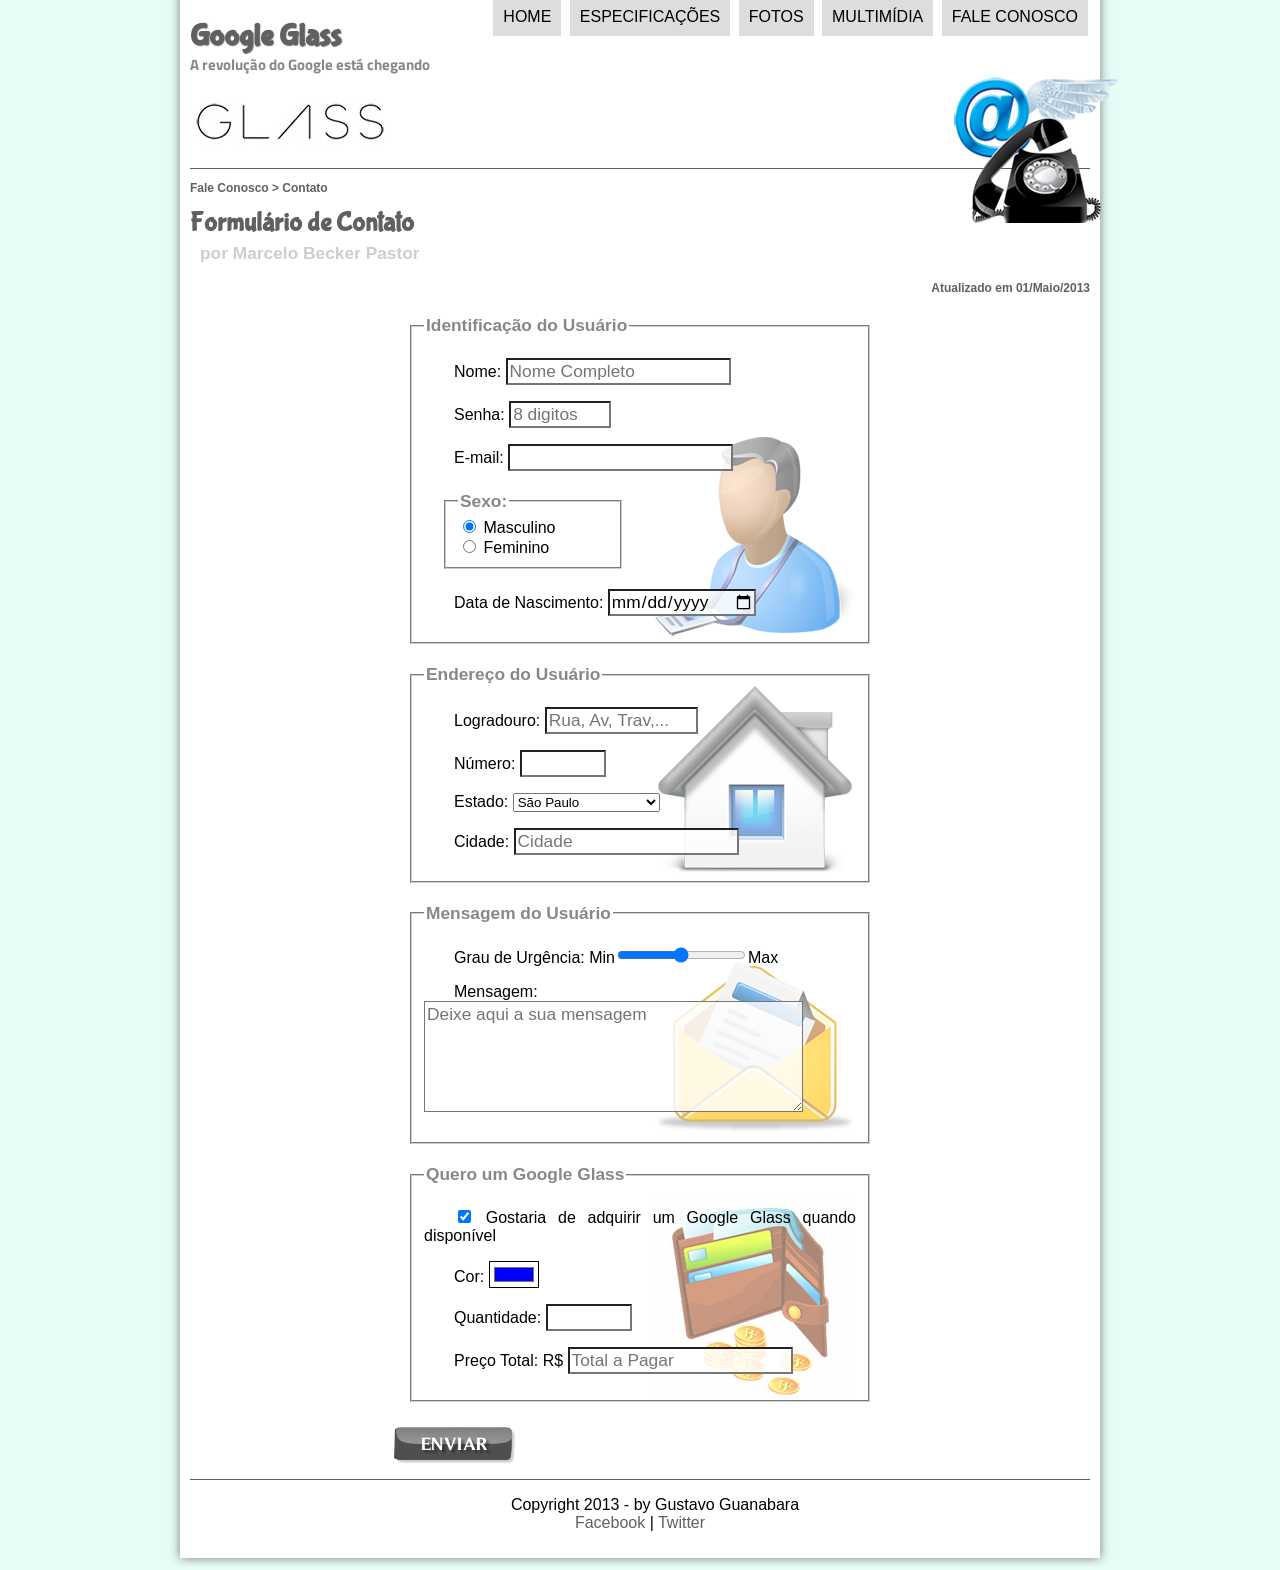
<file: fale-conosco.html>
<!DOCTYPE html>
<html lang="pt-br" xmlns="http://www.w3.org/1999/html">
<head>
    <meta charset="UTF-8"/>
    <title>Tudo sobre Google Glass</title>
    <link rel="stylesheet" href="_css/estilo.css"/>
    <link rel="stylesheet" href="_css/form.css"/>
    <script language="JavaScript" src="_javascript/funcoes.js"></script>
    <script>
        function calc_total() {
            var qtd = parseInt(document.getElementById('cQtde').value);
            var tot = qtd * 1500;
            document.getElementById('cTot').value = tot;
        }
    </script>
</head>
<body>
<div id="interface">

    <header id="cabecalho">
        <hgroup>
            <h1>Google Glass</h1>
            <h2>A revolução do Google está chegando</h2>
        </hgroup>
        <img id="icone" src="_imagens/contato.png"/>
        <nav id="menu">
            <h1>Menu Principal</h1>
            <ul type="a" start="3">
                <li onmouseover="mudaFoto('_imagens/home.png')" onmouseout="mudaFoto('_imagens/contato.png')"><a href="index.html">Home</a></li>
                <li onmouseover="mudaFoto('_imagens/especificacoes.png')" onmouseout="mudaFoto('_imagens/contato.png')"><a href="specs.html">Especificações</a></li>
                <li onmouseover="mudaFoto('_imagens/fotos.png')" onmouseout="mudaFoto('_imagens/contato.png')"><a href="fotos.html">Fotos</a></li>
                <li onmouseover="mudaFoto('_imagens/multimidia.png')" onmouseout="mudaFoto('_imagens/contato.png')"><a href="multimidia.html">Multimídia</a></li>
                <li onmouseover="mudaFoto('_imagens/contato.png')" onmouseout="mudaFoto('_imagens/contato.png')"><a href="fale-conosco.html">Fale conosco</a></li>
            </ul>
        </nav>
    </header>

    <section id="corpo-full">
        <article id="noticia-principal">
            <header id="cabecalho-artigo">
                <hgroup>
                    <h3>Fale Conosco > Contato</h3>
                    <h1>Formulário de Contato</h1>
                    <h2>por Marcelo Becker Pastor</h2>
                    <h3 class="direita">Atualizado em 01/Maio/2013</h3>
                </hgroup>
            </header>
        </article>
    </section>

<form method="post" id="fContato" action="mailto:becker.pr1me@gmail.com" oninput="calc_total();">

<fieldset id="usuario">
<legend>Identificação do Usuário</legend>
    <p><label for="cNome">Nome:</label> <input type="text" name="tNome" id="cNome" size="20" maxlength="30" placeholder="Nome Completo"/></p>
    <p><label for="cSenha">Senha:</label> <input type="password" name="tSenha" id="cSenha" size="8" maxlength="8" placeholder="8 digitos"/></p>
    <p><label for="cMail">E-mail:</label> <input type="email" name="tMail" id="cMail" size="20" maxlength="40"/></p>
    <fieldset id="sexo">
    <legend>Sexo:</legend>
        <input type="radio" name="tSexo" id="cMasc" checked/> <label for="cMasc">Masculino</label><br>
        <input type="radio" name="tSexo" id="cFem"/> <label for="cFem">Feminino</label>
    </fieldset>
    <p><label for="cNasc">Data de Nascimento:</label> <input type="date" name="tNasc" id="cNasc"/></p>
</fieldset>

<fieldset id="endereco">
<legend>Endereço do Usuário</legend>
    <p><label for="cRua">Logradouro:</label> <input type="text" name="tRua" id="cRua" size="13" maxlength="80" placeholder="Rua, Av, Trav,..."/></p>
    <p><label for="cNro">Número:</label> <input type="number" name="tNro" id="cNro" min="0" max="99999"/></p>
    <p><label for="cUF">Estado:</label>
        <select name="tUf" id="cUF">
            <optgroup label="Região Sudeste">
                <option value="RJ">Rio de Janeiro</option>
                <option value="SP" selected>São Paulo</option>
                <option value="MG">Minas Gerais</option>
            </optgroup>
            <optgroup label="Região Sul">
                <option value="SC">Santa Catarina</option>
                <option value="PR">Paraná</option>
                <option value="RG">Rio Grande do Sul</option>
            </optgroup>
        </select>
    </p>
    <p><label for="cCidade">Cidade:</label>
        <input type="text" name="tCidade" id="cCidade" size="20" maxlength="40" placeholder="Cidade" list="cidades"/>
    </p>
    <datalist id="cidades">
        <option value="Rio de Janeiro"></option>
        <option value="Nava Iguaçu"></option>
        <option value="Niterói"></option>
        <option value="Belford Roxo"></option>
    </datalist>
</fieldset>

<fieldset id="mensagem">
<legend>Mensagem do Usuário</legend>
    <p><label for="cUrg">Grau de Urgência:</label>
        Min<input type="range" name="tUrg" id="cUrg" min="0" max="10" step="1"/>Max
    </p>
    <p><label for="cMsg">Mensagem:</label>
        <textarea name="tMsg" id="cMsg" cols="35" rows="5" placeholder="Deixe aqui a sua mensagem"></textarea>
    </p>
</fieldset>

<fieldset id="pedido">
<legend>Quero um Google Glass</legend>
    <p> <input type="checkbox" checked name="tPed" id="cPed"/>
        <label for="cPed">Gostaria de adquirir um Google Glass quando disponível</label>
    </p>
    <p><label for="cCor">Cor:</label>
        <input type="color" name="tCor" id="cCor" value="#0000FF"/>
    </p>
    <p><label for="cQtde">Quantidade:</label> <input type="number" name="tQtde" id="cQtde" min="0" max="99999"/></p>
    <p><label for="cTot">Preço Total: R$</label>
        <input type="text" name="tTot" id="cTot" placeholder="Total a Pagar" readonly/>
    </p>
</fieldset>

<input type="image" name="tEnviar" id="cEnviar" src="_imagens/botao-enviar.png"/>

</form>

    <footer id="rodape">
        <p>Copyright 2013 - by Gustavo Guanabara <br/>
            <a href="https://www.facebook.com/pages/Project-Glass/742341432462938?fref=ts" target="_blank">Facebook</a> | <a href="https://twitter.com/GGlassTweets" target="_blank">Twitter</a> </p>
    </footer>
</div>
</body>
</html>
</file>
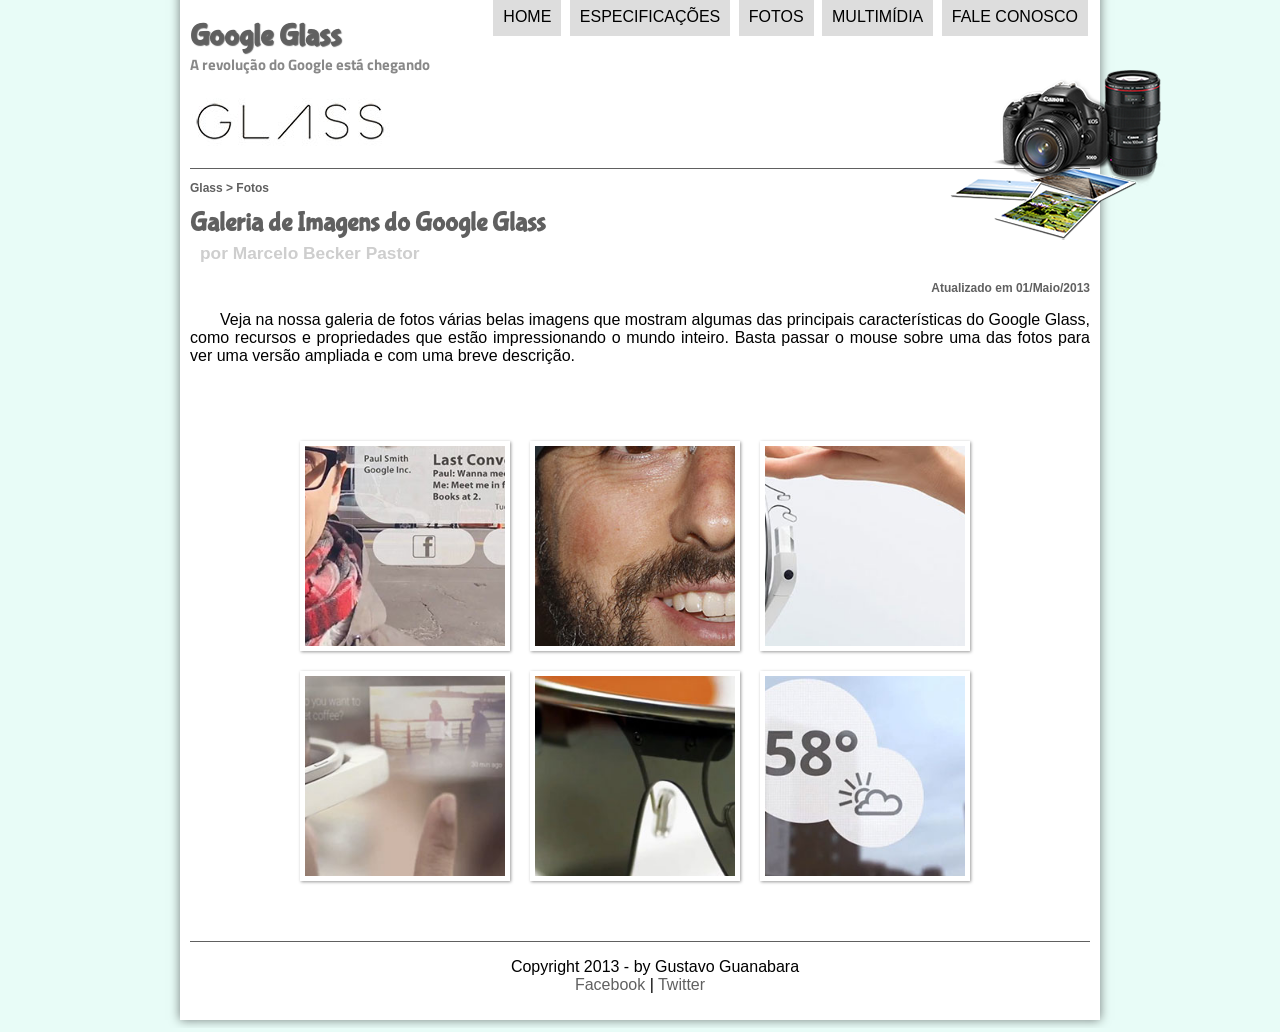
<file: fotos.html>
<!DOCTYPE html>
<html lang="pt-br" xmlns="http://www.w3.org/1999/html">
<head>
    <meta charset="UTF-8"/>
    <title>Tudo sobre Google Glass</title>
    <link rel="stylesheet" href="_css/estilo.css"/>
    <link rel="stylesheet" href="_css/fotos.css"/>

</head>
<script language="JavaScript" src="_javascript/funcoes.js"></script>
<body>
<div id="interface">

    <header id="cabecalho">
        <hgroup>
            <h1>Google Glass</h1>
            <h2>A revolução do Google está chegando</h2>
        </hgroup>
        <img id="icone" src="_imagens/fotos.png"/>
        <nav id="menu">
            <h1>Menu Principal</h1>
            <ul type="a" start="3">
                <li onmouseover="mudaFoto('_imagens/home.png')" onmouseout="mudaFoto('_imagens/fotos.png')"><a href="index.html">Home</a></li>
                <li onmouseover="mudaFoto('_imagens/especificacoes.png')" onmouseout="mudaFoto('_imagens/fotos.png')"><a href="specs.html">Especificações</a></li>
                <li onmouseover="mudaFoto('_imagens/fotos.png')" onmouseout="mudaFoto('_imagens/fotos.png')"><a href="fotos.html">Fotos</a></li>
                <li onmouseover="mudaFoto('_imagens/multimidia.png')" onmouseout="mudaFoto('_imagens/fotos.png')"><a href="multimidia.html">Multimídia</a></li>
                <li onmouseover="mudaFoto('_imagens/contato.png')" onmouseout="mudaFoto('_imagens/fotos.png')"><a href="fale-conosco.html">Fale conosco</a></li>
            </ul>
        </nav>
    </header>


    <section id="corpo-full">
        <article id="noticia-principal">
            <header id="cabecalho-artigo">
                <hgroup>
                    <h3>Glass > Fotos</h3>
                    <h1>Galeria de Imagens do Google Glass</h1>
                    <h2>por Marcelo Becker Pastor</h2>
                    <h3 class="direita">Atualizado em 01/Maio/2013</h3>
                </hgroup>
            </header>

<p>Veja na nossa galeria de fotos várias belas imagens que mostram algumas das principais características do Google Glass, como recursos e propriedades que estão impressionando o mundo inteiro. Basta passar o mouse sobre uma das fotos para ver uma versão ampliada e com uma breve descrição.</p>

<ul id="album-fotos">
<li id="foto01"><span>Agenda e lembretes</span></li>
<li id="foto02"><span>Sergey Brin usando o Glass</span></li>
<li id="foto03"><span>Leve e compacto</span></li>
<li id="foto04"><span>Sensação de uma tela de 50"</span></li>
<li id="foto05"><span>Vários tipos de lente</span></li>
<li id="foto06"><span>Informações importantes</span></li></ul>

        </article>
    </section>
    <footer id="rodape">
        <p>Copyright 2013 - by Gustavo Guanabara <br/>
            <a href="https://www.facebook.com/pages/Project-Glass/742341432462938?fref=ts" target="_blank">Facebook</a> | <a href="https://twitter.com/GGlassTweets" target="_blank">Twitter</a> </p>
    </footer>
</div>
</body>
</html>
</file>
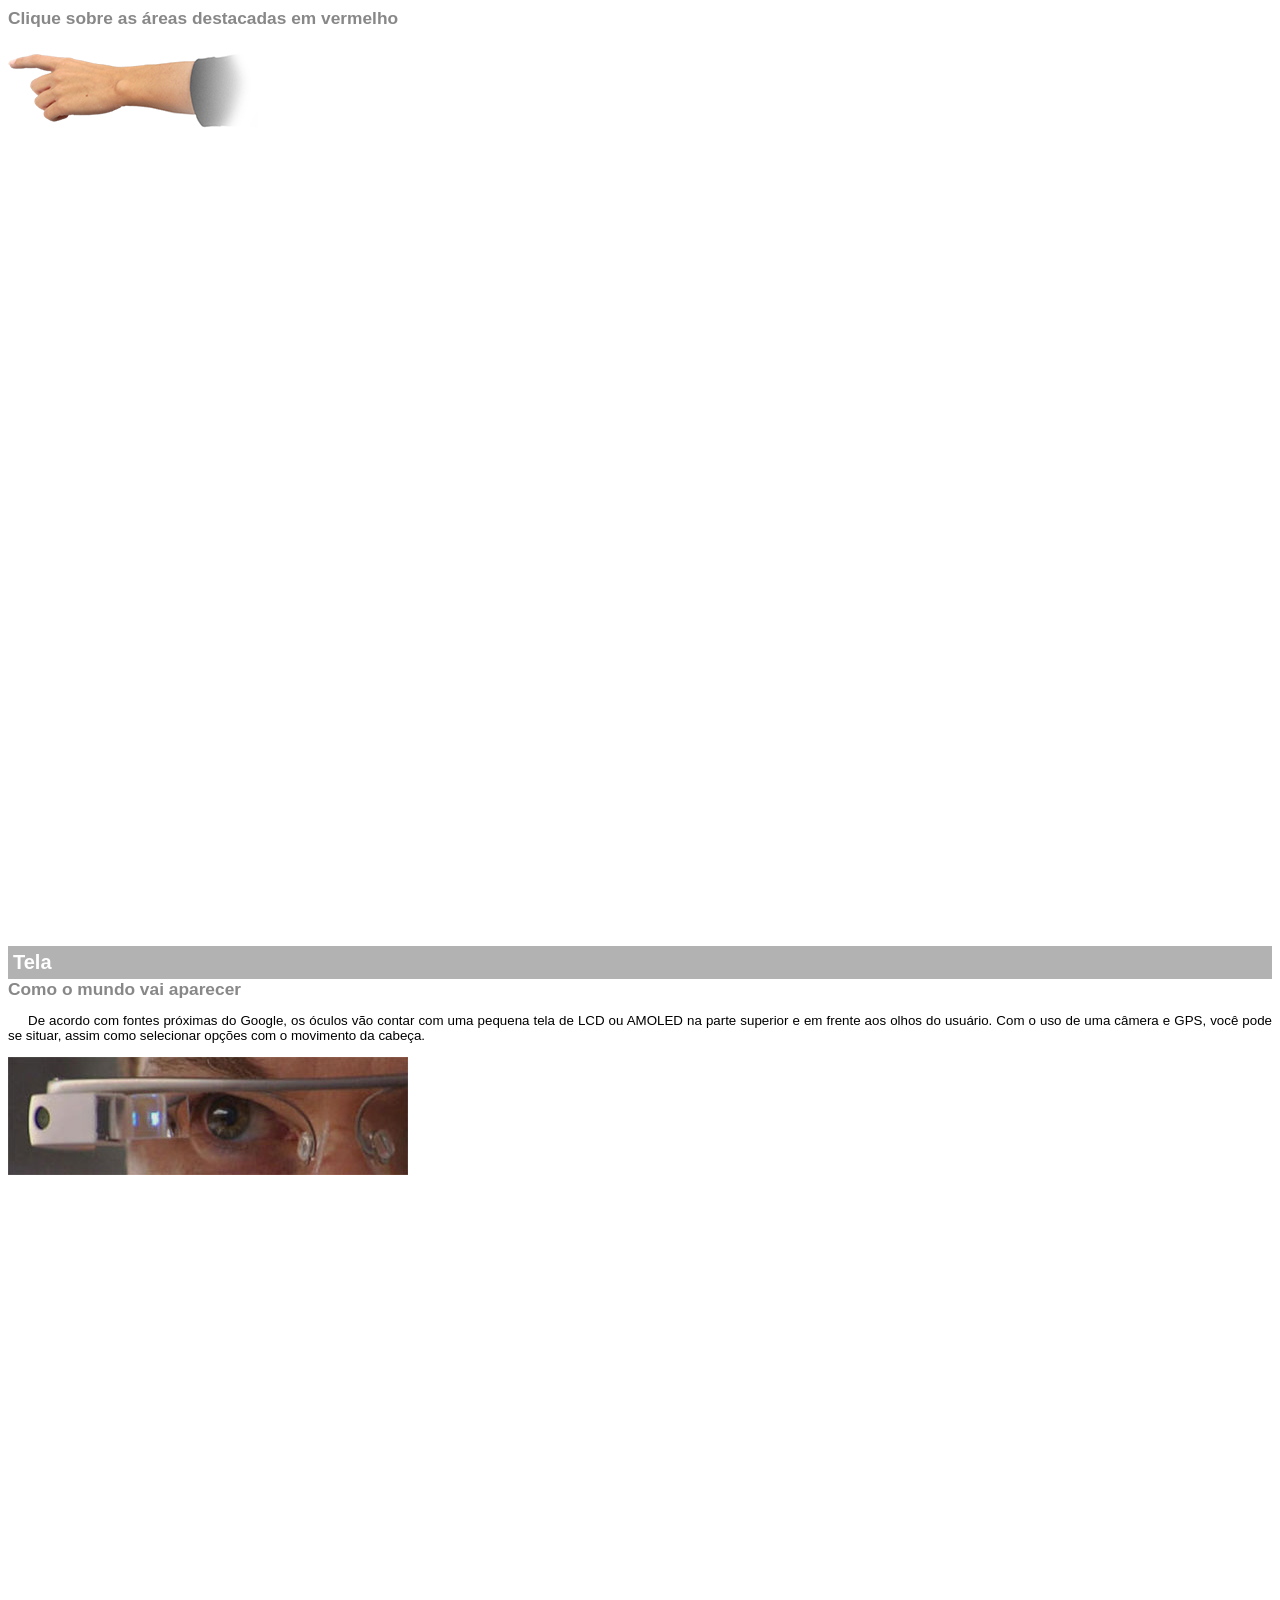
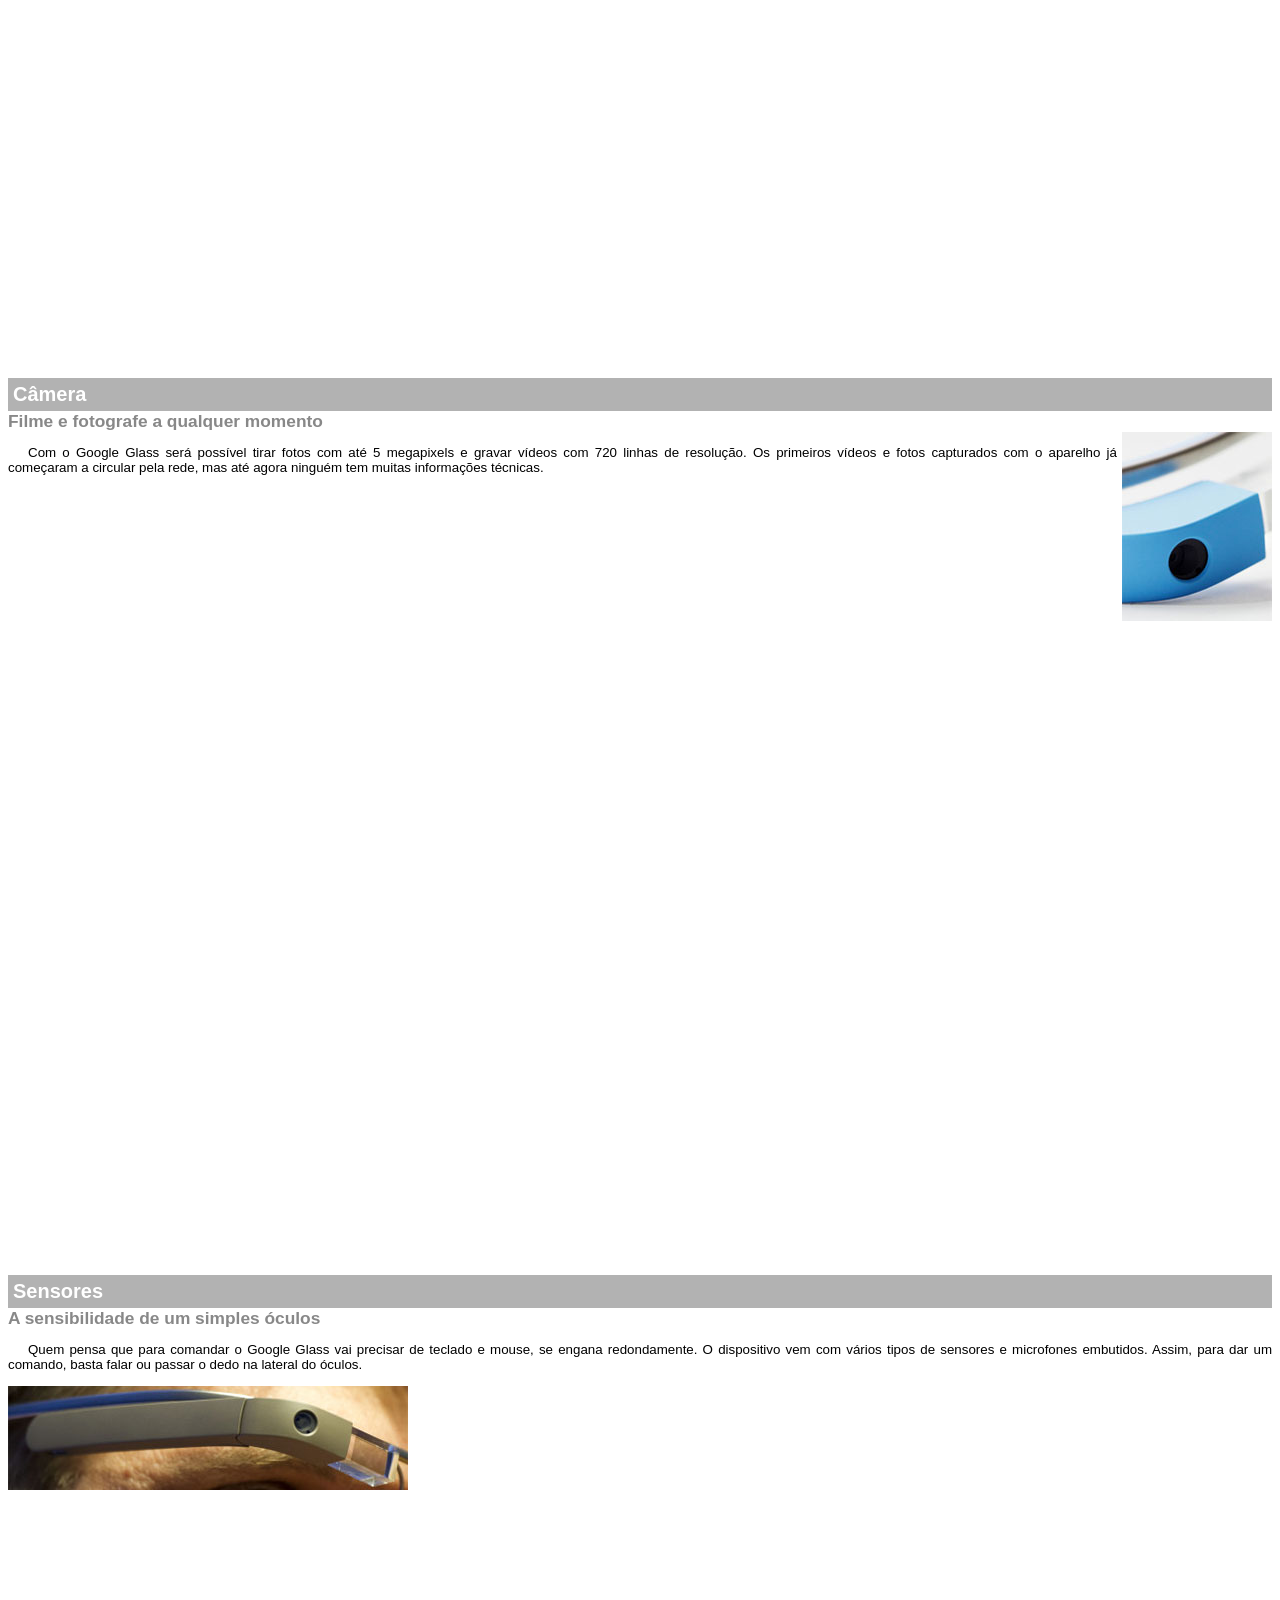
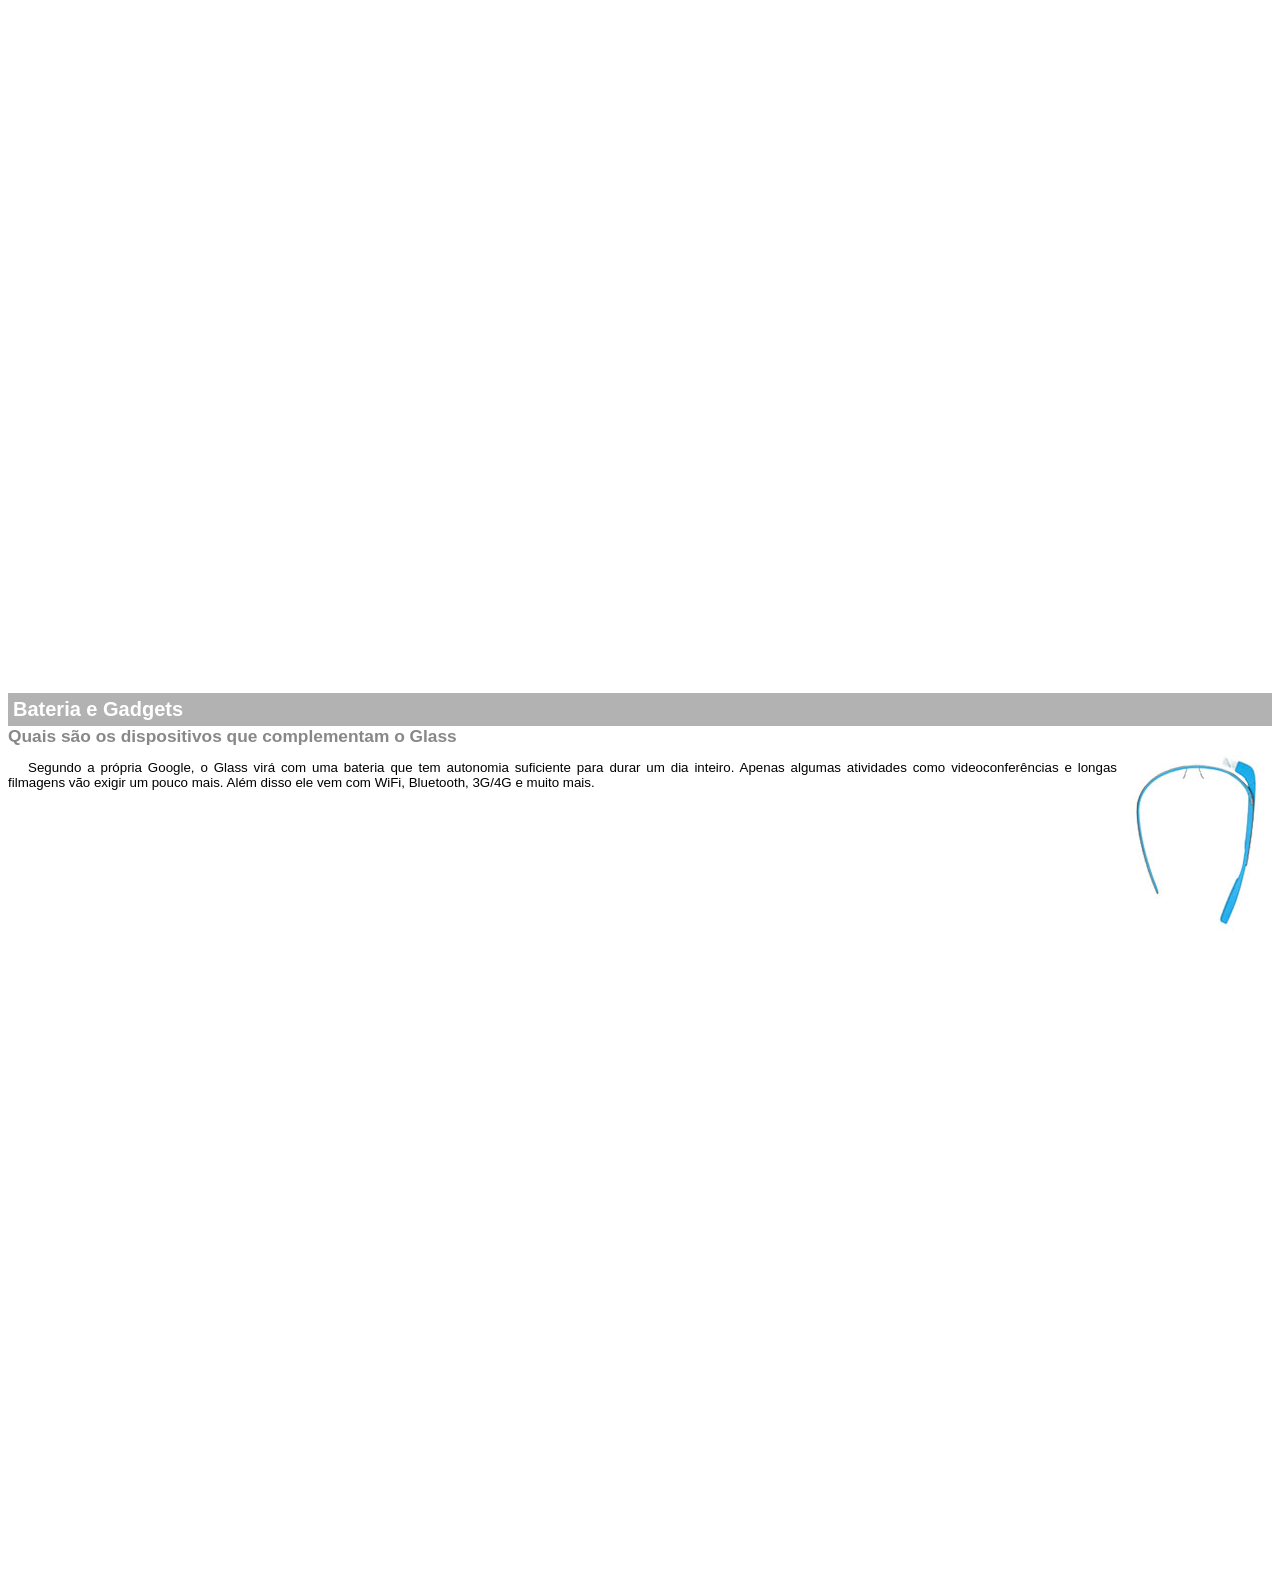
<file: google-glass.html>
<!DOCTYPE html>
<html>
<header>
    <meta charset="UTF-8"/>
    <title>Informações sobre o Google Glass</title>
    <style>
        body {
            font-family: Arial;
            font-size: 10pt;
        }
        p {
            text-align: justify;
            text-indent: 20px;
        }
        article h1 {
            font-size: 15pt;
            color: white;
            background-color: rgba(0,0,0,.3);
            padding: 5px;
            margin: 0px;
        }
        article h2 {
            font-size: 13pt;
            color: #888888;
            margin: 0px;
        }
        article {
            margin-bottom: 800px;
        }
        img.img_dir {
            display: block;
            float: right;
            margin-left: 5px;
        }
    </style>
</header>


<body>
<article id="topo">
<header>
    <h2>Clique sobre as áreas destacadas em vermelho</h2>
</header>
<img src="_imagens\mao.png" alt="Mão Apontadando para a esquerda"/>
</article>

<article id="tela">
<header>
    <h1>Tela</h1>
    <h2>Como o mundo vai aparecer</h2>
</header>
<p>De acordo com fontes próximas do Google, os óculos vão contar com uma pequena tela de LCD ou AMOLED na parte superior e em frente aos olhos do usuário. Com o uso de uma câmera e GPS, você pode se situar, assim como selecionar opções com o movimento da cabeça.</p>
<img src="_imagens/det-tela.jpg" alt="Tela do Google Glass"/>
</article>

<article id="camera">
    <header>
        <h1>Câmera</h1>
        <h2>Filme e fotografe a qualquer momento</h2>
    </header>
<img src="_imagens/det-camera.jpg" class="img_dir" alt="Camera do Google Glass"/>
<p>Com o Google Glass será possível tirar fotos com até 5 megapixels e gravar vídeos com 720 linhas de resolução. Os primeiros vídeos e fotos capturados com o aparelho já começaram a circular pela rede, mas até agora ninguém tem muitas informações técnicas.</p>
</article>
<article id="sensores">
    <header>
        <h1>Sensores</h1>
        <h2>A sensibilidade de um simples óculos</h2>
    </header>
<p>Quem pensa que para comandar o Google Glass vai precisar de teclado e mouse, se engana redondamente. O dispositivo vem com vários tipos de sensores e microfones embutidos. Assim, para dar um comando, basta falar ou passar o dedo na lateral do óculos.</p>
<img src="_imagens/det-touch.jpg" alt="Sensores do Google Glass"/>
</article>

<article id="gadgets">
    <header>
        <h1>Bateria e Gadgets</h1>
        <h2>Quais são os dispositivos que complementam o Glass</h2>
    </header>
<img src="_imagens/det-bateria.jpg" class="img_dir" alt="Bateria do Google Glass"/>
<p>Segundo a própria Google, o Glass virá com uma bateria que tem autonomia suficiente para durar um dia inteiro. Apenas algumas atividades como videoconferências e longas filmagens vão exigir um pouco mais. Além disso ele vem com WiFi, Bluetooth, 3G/4G e muito mais.</p>
</article>
</body>

</html>
</file>
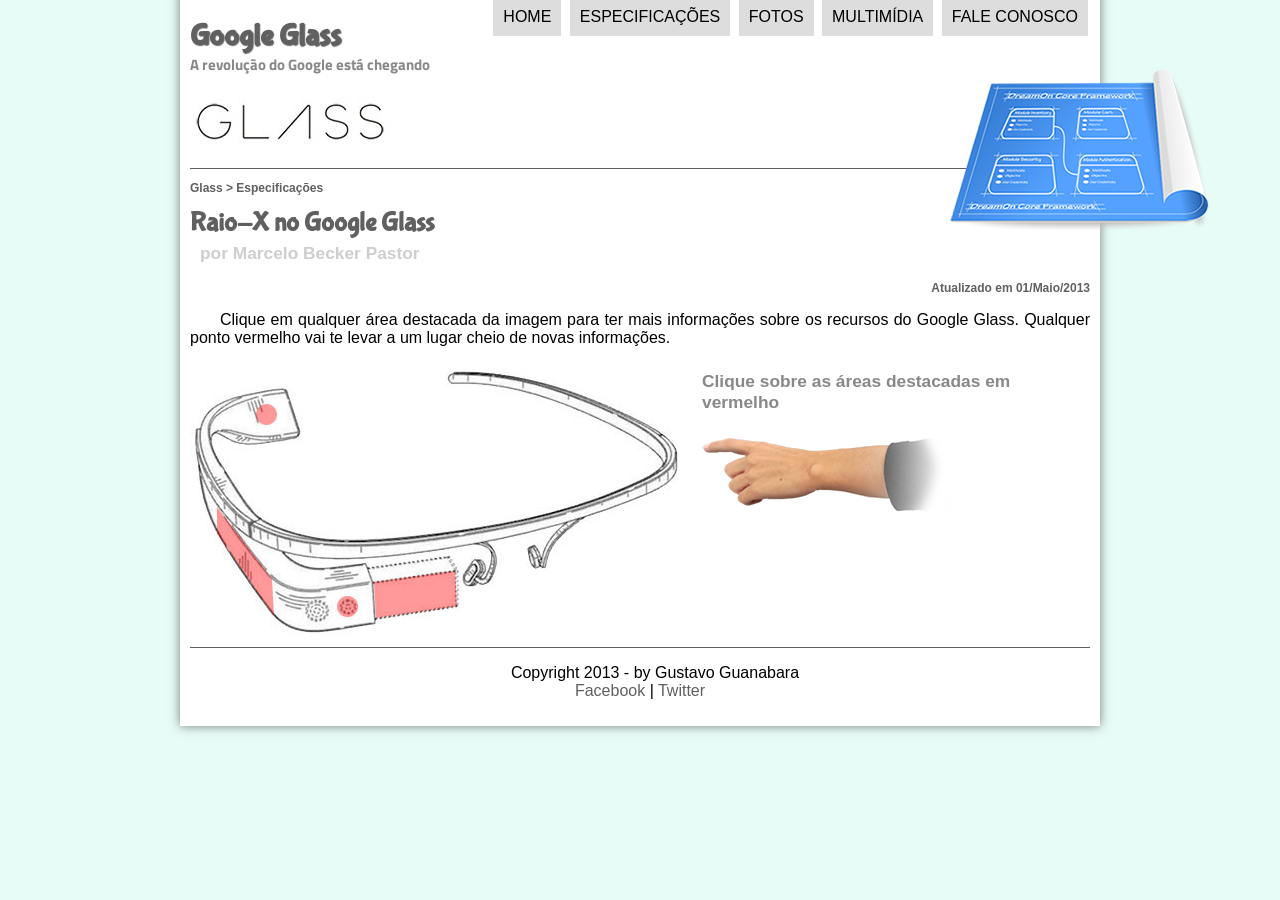
<file: specs.html>
<!DOCTYPE html>
<html lang="pt-br" xmlns="http://www.w3.org/1999/html">
<head>
    <meta charset="UTF-8"/>
    <title>Tudo sobre Google Glass</title>
    <link rel="stylesheet" href="_css/estilo.css"/>
    <link rel="stylesheet" href="_css/specs.css"/>

</head>
<script language="JavaScript" src="_javascript/funcoes.js"></script>
<body>
<div id="interface">

    <header id="cabecalho">
        <hgroup>
            <h1>Google Glass</h1>
            <h2>A revolução do Google está chegando</h2>
        </hgroup>
        <img id="icone" src="_imagens/especificacoes.png"/>
        <nav id="menu">
            <h1>Menu Principal</h1>
            <ul type="a" start="3">
                <li onmouseover="mudaFoto('_imagens/home.png')" onmouseout="mudaFoto('_imagens/especificacoes.png')"><a href="index.html">Home</a></li>
                <li onmouseover="mudaFoto('_imagens/especificacoes.png')" onmouseout="mudaFoto('_imagens/especificacoes.png')"><a href="specs.html">Especificações</a></li>
                <li onmouseover="mudaFoto('_imagens/fotos.png')" onmouseout="mudaFoto('_imagens/especificacoes.png')"><a href="fotos.html">Fotos</a></li>
                <li onmouseover="mudaFoto('_imagens/multimidia.png')" onmouseout="mudaFoto('_imagens/especificacoes.png')"><a href="multimidia.html">Multimídia</a></li>
                <li onmouseover="mudaFoto('_imagens/contato.png')" onmouseout="mudaFoto('_imagens/especificacoes.png')"><a href="fale-conosco.html">Fale conosco</a></li>
            </ul>
        </nav>
    </header>


<section id="corpo-full">
    <article id="noticia-principal">
        <header id="cabecalho-artigo">
            <hgroup>
                <h3>Glass > Especificações</h3>
                <h1>Raio-X no Google Glass</h1>
                <h2>por Marcelo Becker Pastor</h2>
                <h3 class="direita">Atualizado em 01/Maio/2013</h3>
            </hgroup>
        </header>



        <p>Clique em qualquer área destacada da imagem para ter mais informações sobre os recursos do Google Glass. Qualquer ponto vermelho vai te levar a um lugar cheio de novas informações.</p>

        <section id="conteudo">
            <img src="_imagens/glass-esquema-marcado.jpg" usemap="#meumapa"/>
            <map name="meumapa">
                <area shape="rect" coords="179,202,270,260" href="google-glass.html#tela" target="janela"/>
                <area shape="circle" coords="158,243,12" href="google-glass.html#camera" target="janela"/>
                <area shape="circle" coords="73,52,12" href="google-glass.html#gadgets" target="janela"/>
                <area shape="poly" coords="28,143,83,216,84,249,27,169" href="google-glass.html#sensores" target="janela"/>
            </map>
            <iframe src="google-glass.html" name="janela" id="frame-spec"></iframe>
        </section>

    </article>

</section>

    <footer id="rodape">
        <p>Copyright 2013 - by Gustavo Guanabara <br/>
            <a href="https://www.facebook.com/pages/Project-Glass/742341432462938?fref=ts" target="_blank">Facebook</a> | <a href="https://twitter.com/GGlassTweets" target="_blank">Twitter</a> </p>
    </footer>
</div>
</body>
</html>
</file>
<file: _css/estilo.css>
@charset "UTF-8";
@import url('https://fonts.googleapis.com/css?family=Titillium+Web');
@font-face {
    font-family: 'FonteLogo';
    src: url("../_fonts/bubblegum-sans-regular.otf");
}


body {
    font-family: Arial, sans-serif;
    background-color: hsla(165,81%,93%,0.7);
    color: rgba(0,0,0,1);
}
p {
    text-align: justify;
    text-indent: 30px;
}

a {
    color: #606060;
    text-decoration: none;
}

a:hover {
    text-decoration: underline;
}

/* Formatacao da interface */

div#interface {
    width: 900px;
    background-color: #ffffff;
    margin: -20px auto 0px auto;
    box-shadow: 0px 0px 10px rgba(0,0,0,0.5);
    padding: 10px;

}

/* Formatacao da iamgem - icone */

header#cabecalho img#icone {
    position: absolute;
    left: 950px;
    top: 70px;
}

header#cabecalho {
    border-bottom: 1px #606060 solid;
    height: 150px;
    background: url("../_imagens/glass-logo-peq.jpg") no-repeat 0px 80px;
}

header#cabecalho h1 {
    font-family: 'FonteLogo', sans-serif;
    font-size: 30px;
    color: #606060;
    text-shadow: 1px 1px 1px rgba(0,0,0,.6);
    padding: 0px;
    margin-bottom: 0px;
}

header#cabecalho h2 {
    font-family: 'Titillium Web', sans-serif;
    font-size: 15px;
    color: #888888;
    padding: 0px;
    margin-top: 0px;
}

/* Fornatacao de imagens com legendas */

figure.foto-legenda {
    position: relative;
    border: 8px solid white;
    box-shadow: 1px 1px 4px black;
}

figure.foto-legenda img {
    width: 100%;
    height: 100%;
}

figure.foto-legenda figcaption {
    opacity: 0;
    position: absolute;
    top:0px;
    background-color: rgba(0,0,0,.4);
    color: white;
    width:100%;
    height: 100%;
    padding: 10px;
    box-sizing: border-box;
    transition: opacity 1s;
}

figure.foto-legenda:hover figcaption {
    opacity: 1;
}

/* Formatação do menu */

nav#menu {
    display: block;
}

nav#menu ul {
    list-style: none;
    text-transform: uppercase;
    position: absolute;
    top: -20px;
    right: 190px;
}

nav#menu li {
    display: inline-block;
    background-color: #dddddd;
    padding: 10px;
    margin: 2px;
    transition: background-color 2s;
}

nav#menu li:hover {
    background-color: #606060}

nav#menu h1 {
    display: none;
}

nav#menu a {
    color: #000000;
    text-decoration: none;
}

nav#menu a:hover {
    color: #ffffff;
    text-decoration: underline;
}

section#corpo {
    display: block;
    width: 500px;
    float: left;
    border-right: 1px solid #606060;
    padding-right: 15px;
}

article#noticia-principal h2 {
    font-size: 13pt;
    color: #606060;
    background-color: #dddddd;
    padding: 5px 0px 5px 10px;
    margin: 10px 0px 10px 0px;
}

header#cabecalho-artigo h1 {
    font-family: 'FonteLogo', sans-serif;
    font-size: 20pt;
    color: #606060;
    margin-bottom: 0px;
    margin-top: 0px;
}

.direita {
    text-align: right;
}

header#cabecalho-artigo h2 {
    font-size: 13pt;
    color: #cecece;
    background-color: #ffffff;
    margin: 0px;
}

header#cabecalho-artigo h3 {
    font-size: 12px;
    color: #606060;
}

table#tabelaspec {
    border: 1px solid #606060;
    border-spacing: 0px;
    margin-left: auto;
    margin-right: auto;
}

table#tabelaspec td {
    border: 1px solid #606060;
    padding: 10px;
    text-align: center;
    vertical-align: middle;
}

table#tabelaspec td.ce {
    color: #ffffff;
    background-color: #606060;
    vertical-align: top;
    font-weight: bold;
    text-align: right;
}

table#tabelaspec td.cd {
    background-color: #cecece;
}

table#tabelaspec caption {
    color: #888888;
    font-size: 13pt;
    font-weight: bolder;
}

table#tabelaspec caption span {
    display:block;
    float: right;
    color: #000000;
    font-size: 8pt;
    margin-top: 5px;
}

aside#lateral {
    display: block;
    width: 350px;
    float: right;
    background-color: #dddddd;
    padding: 10px;
    margin-top: 10px;
    box-shadow: 2px 2px 2px rgba(0,0,0,.5);
}

aside#lateral h1 {
    font-family: 'FonteLogo', sans-serif;
    font-size: 20pt;
    color: #606060;
    margin-top: 0px;
}

aside#lateral h2 {
    background-color: #606060;
    font-size: 13pt;
    color: #ffffff;
    padding: 5px;
}

footer#rodape {
    clear: both;
    border-top: 1px solid #606060;

}
footer#rodape p {
    text-align: center;
}
</file>
<file: _css/form.css>
@charset "UTF-8";

form {
    width: 500px;
    margin: auto;
}

input, textarea {
    font-family: sans-serif;
    font-weight: normal;
    font-size: 13pt;
    background-color: rgba(255,255,255,.8);
}

input:hover, textarea:hover {
    background-color: #dddddd;
}

legend {
    color: #888888;
    font-weight: bold;
    font-size: 13pt;
    font-family: sans-serif;
}

fieldset {
    border-color: #cecece;
    margin: 20px;
}

fieldset#sexo {
    width: 150px;
}

fieldset#usuario {
    background: url("../_imagens/icone-contato.png") no-repeat 95% 95%;
}

fieldset#endereco {
    background: url('../_imagens/icone-endereco.png') no-repeat 95% 95%;
}

fieldset#mensagem {
    background: url('../_imagens/icone-mensagem.png') no-repeat 95% 95%;
}

fieldset#pedido {
    background: url('../_imagens/icone-pagamento.png') no-repeat 95% 95%;
}
</file>
<file: _css/fotos.css>
@charset "UTF-8";

ul#album-fotos {
    width: 700px;
    margin: 0 auto;
    padding: 50px;
    overflow: hidden;
    list-style: none;
}

ul#album-fotos li {
    float: left;
    width: 200px;
    height: 200px;
    margin: 10px;
    border: 5px solid white;
    background-color: #ffffff;
    box-shadow: 1px 1px 3px rgba(0,0,0,.4);
    -webkit-transition: all .4s ease-in;
}

ul#album-fotos li span {
    opacity: 0;
    color: #ffffff;
    text-shadow: 1px 1px 1px #000000;
    background-color: rgba(0,0,0,.3);
    font-size: 9pt;
    line-height: 370px;
    padding: 5px;
}

ul#album-fotos li:hover {
    -webkit-transform: scale(1.5);
}

ul#album-fotos li:hover span {
    opacity: 1;
}

ul#album-fotos li#foto01 {
    background: url('../_imagens/galeria-01.jpg') no-repeat;
    background-position: 50% 50%;
    background-size: 400px 400px;
    background-color: #ffffff;
}
ul#album-fotos li#foto01:hover {
    background-position: 0px 0px;
    background-size: 200px 200px;
}

ul#album-fotos li#foto02 {
    background: url('../_imagens/galeria-02.jpg') no-repeat;
    background-position: 50% 50%;
    background-size: 400px 400px;
    background-color: #ffffff;
}
ul#album-fotos li#foto02:hover {
    background-position: 0px 0px;
    background-size: 200px 200px;
}

ul#album-fotos li#foto03 {
    background: url('../_imagens/galeria-03.jpg') no-repeat;
    background-position: 50% 50%;
    background-size: 400px 400px;
    background-color: #ffffff;
}
ul#album-fotos li#foto03:hover {
    background-position: 0px 0px;
    background-size: 200px 200px;
}

ul#album-fotos li#foto04 {
    background: url('../_imagens/galeria-04.jpg') no-repeat;
    background-position: 50% 50%;
    background-size: 400px 400px;
    background-color: #ffffff;
}
ul#album-fotos li#foto04:hover {
    background-position: 0px 0px;
    background-size: 200px 200px;
}

ul#album-fotos li#foto05 {
    background: url('../_imagens/galeria-05.jpg') no-repeat;
    background-position: 50% 50%;
    background-size: 400px 400px;
    background-color: #ffffff;
}
ul#album-fotos li#foto05:hover {
    background-position: 0px 0px;
    background-size: 200px 200px;
}

ul#album-fotos li#foto06 {
    background: url('../_imagens/galeria-06.jpg') no-repeat;
    background-position: 50% 50%;
    background-size: 400px 400px;
    background-color: #ffffff;
}
ul#album-fotos li#foto06:hover {
    background-position: 0px 0px;
    background-size: 200px 200px;
}
</file>
<file: _css/specs.css>
@charset "UTF-8";

section#conteudo {
    width: 1000px;
    margin: auto;
}

iframe#frame-spec {
    width: 400px;
    height: 280px;
    border: none;
    overflow: hidden;
}

iframe#frame-spec::-webkit-scrollbar {
    display: none;
}
</file>
